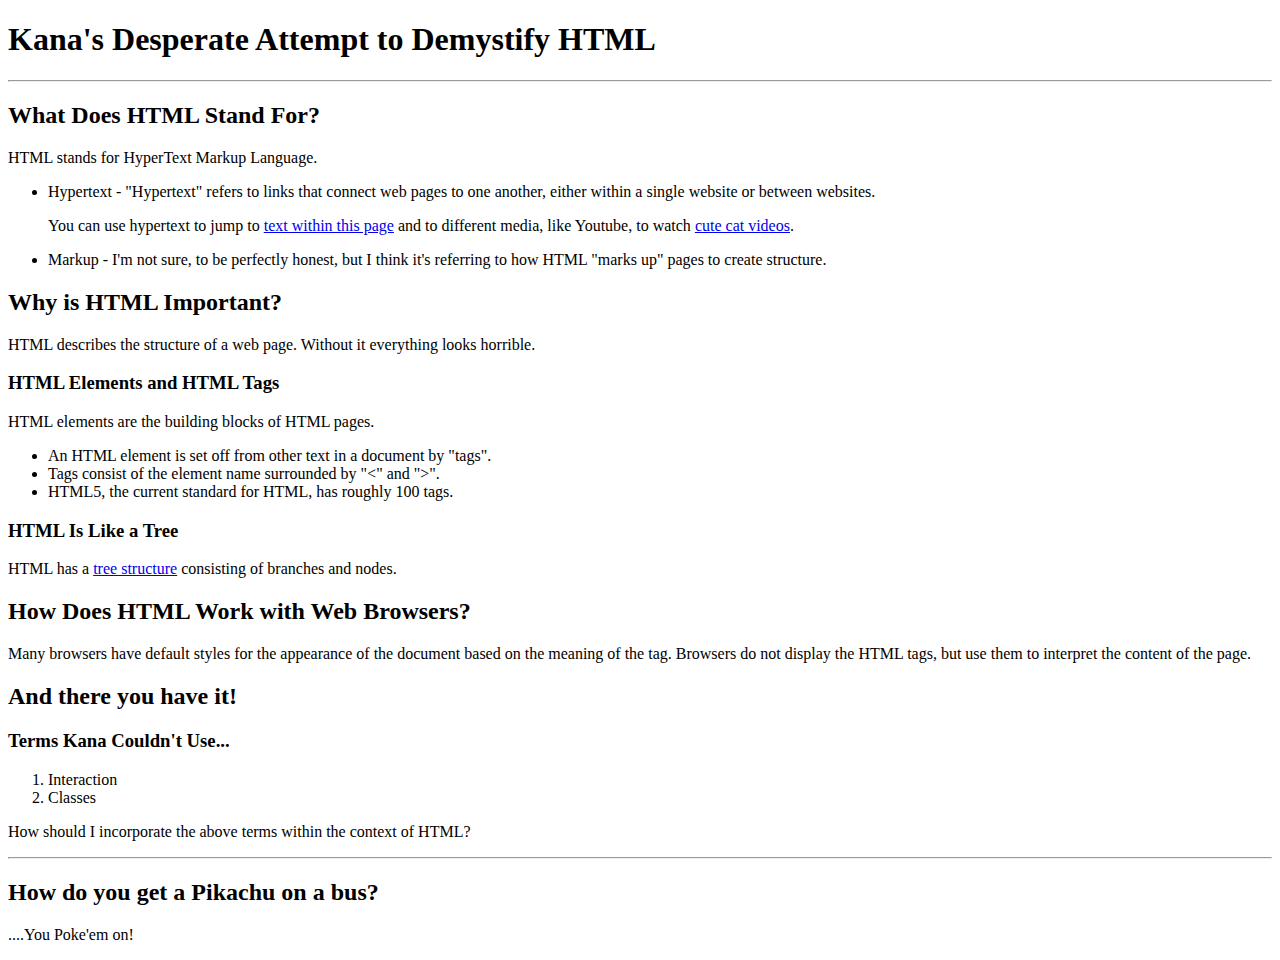
<file: Classroom Text to HTML.html>
<!DOCTYPE html>
<html lang="en">
  <head>
    <meta charset="UTF-8">
    <meta name="viewport" content="width=device-width, initial-scale=1">
    <title> Text to HTML Assignment</title>
  </head>
  <body>
    <h1> Kana's Desperate Attempt to Demystify HTML </h1>
    <hr>
    <h2> What Does HTML Stand For? </h2>
    <p> HTML stands for HyperText Markup Language. </p>
      <ul>
        <li> Hypertext - "Hypertext" refers to links that connect web pages to one another, either within a single website or between websites. </li>
        <p> You can use hypertext to jump to <a href="#joke">text within this page</a> and to different media, like Youtube, to watch <a href="https://www.youtube.com/watch?v=cVVbxOx3vec&frags=pl%2Cwn">cute cat videos</a>. </p>
        <li> Markup - I'm not sure, to be perfectly honest, but I think it's referring to how HTML "marks up" pages to create structure.
      </ul>
    <h2> Why is HTML Important? </h3>
    <p> HTML describes the structure of a web page. Without it everything looks horrible. </p>
      <h3> HTML Elements and HTML Tags </h3>
      <p> HTML elements are the building blocks of HTML pages.
      <ul>
        <li> An HTML element is set off from other text in a document by "tags". </li>
        <li> Tags consist of the element name surrounded by "<" and ">". </li>
        <li> HTML5, the current standard for HTML, has roughly 100 tags. </li>
      </ul>
      <h3> HTML Is Like a Tree </h3>
      <p> HTML has a <a href="https://www.w3schools.com/jS/pic_htmltree.gif">tree structure</a> consisting of branches and nodes. </p>
    <h2> How Does HTML Work with Web Browsers? </h2>
    <p> Many browsers have default styles for the appearance of the document based on the meaning of the tag. Browsers do not display the HTML tags, but use them to interpret the content of the page. </p>
    <h2> And there you have it! </h2>
      <h3> Terms Kana Couldn't Use...</h3>
      <ol>
        <li> Interaction </li>
        <li> Classes </li>
      </ol>
      <p> How should I incorporate the above terms within the context of HTML? </p>
    <hr>
    <h2> <a id="joke"> How do you get a Pikachu on a bus? </a> </h2>
    <p> ....You Poke'em on!
  </body>
</html>
</file>
